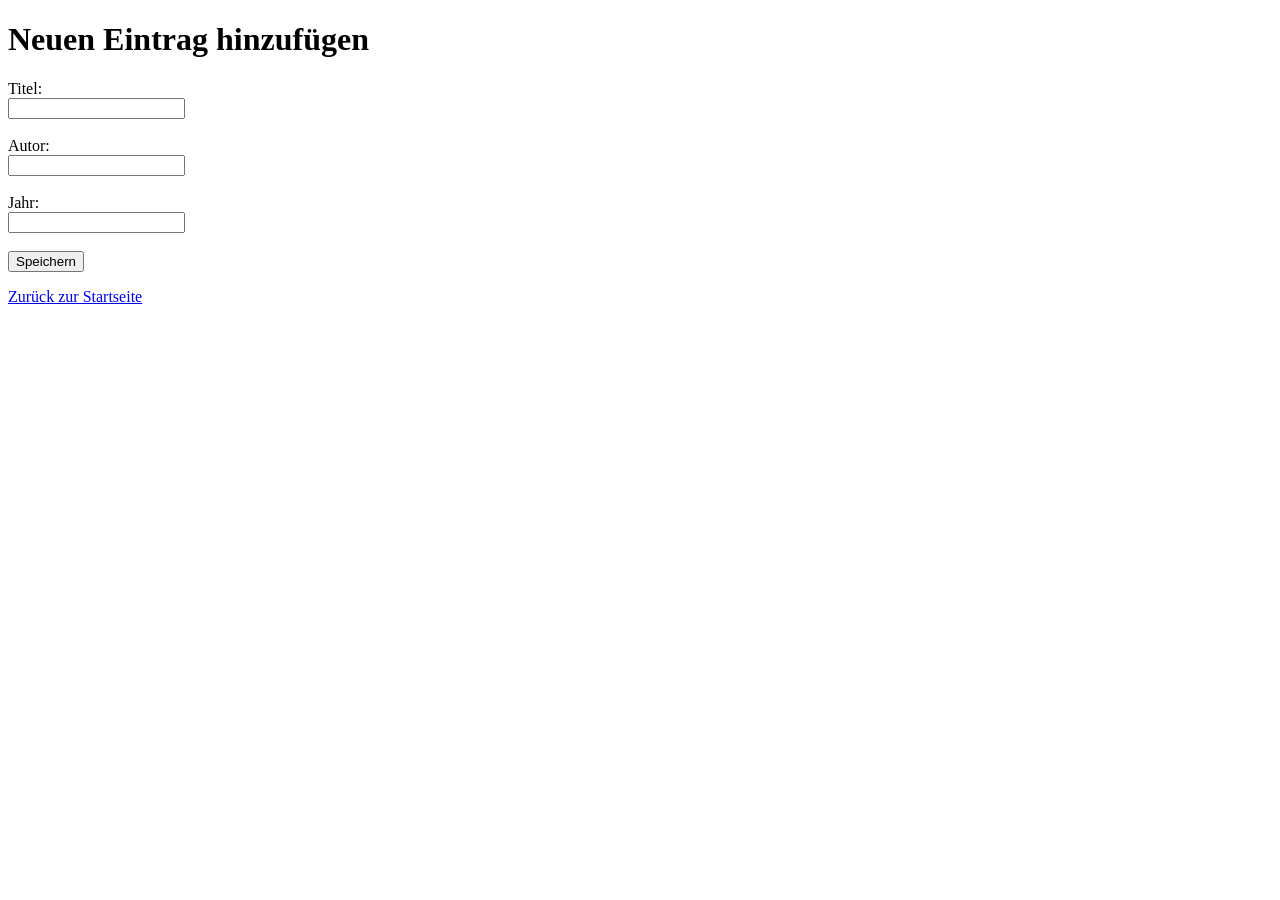
<file: templates/add.html>
<!DOCTYPE html>
<html lang="de">
<head>
    <meta charset="UTF-8">
    <title>Eintrag hinzufügen</title>
</head>
<body>
    <h1>Neuen Eintrag hinzufügen</h1>

    <form action="{{ url_for('add') }}" method="POST">
        <label for="title">Titel:</label><br>
        <input type="text" id="title" name="title" required><br><br>

        <label for="author">Autor:</label><br>
        <input type="text" id="author" name="author" required><br><br>

        <label for="year">Jahr:</label><br>
        <input type="number" id="year" name="year"><br><br>

        <button type="submit">Speichern</button>
    </form>

    <p>
        <a href="/">Zurück zur Startseite</a>
    </p>
</body>
</html>
</file>
